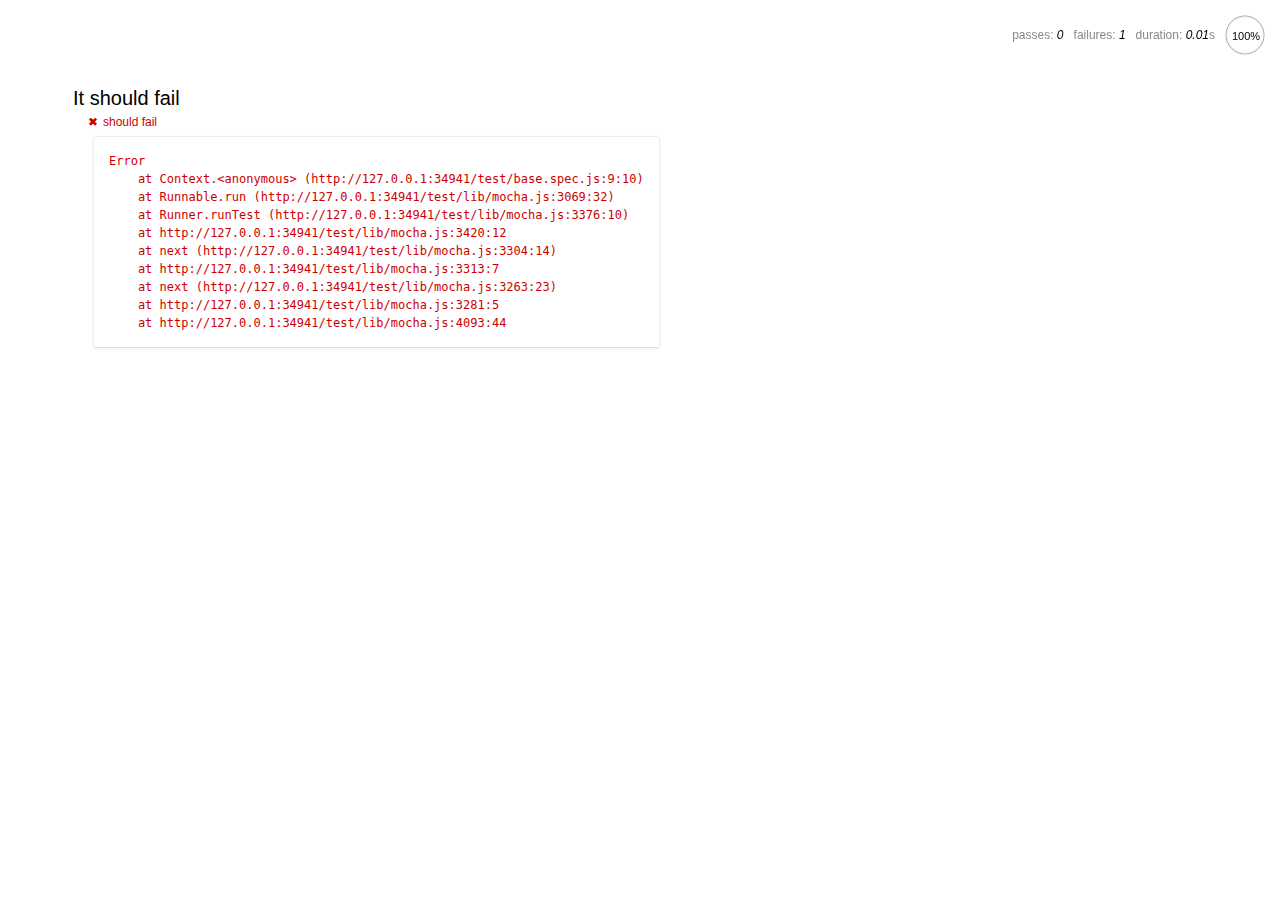
<file: test/runner.html>
<!DOCTYPE html>
<html>
	<head>
		<title>Spec Runner</title>

		<!-- MOCHA -->
		<link rel="stylesheet" type="text/css" href="lib/mocha.css" />
		<script type="text/javascript" src="lib/mocha.js"></script>
		<script type="text/javascript" src="lib/mocha_adapter.js"></script>
		<script type="text/javascript" src="lib/sinon-1.3.4.js"></script>
		<script type="text/javascript" src="lib/expect.js"></script>
		<script type="text/javascript" src="lib/expectSinon.js"></script>
		<script type="text/javascript">mocha.setup("bdd");</script>
		<!-- ... -->

		<script>
			if (location.hash === '#testem')
				document.write('<script src="/testem.js"></'+'script>')
		</script>

		<!-- global lib includes -->
		<script data-main="main.js" type="text/javascript" src="../lib/require.js"></script>
		<!-- ... -->
	</head>
	<body>
		<div id="mocha"></div>
	</body>
</html>
</file>
<file: test/lib/mocha.css>
body {
  font: 20px/1.5 "Helvetica Neue", Helvetica, Arial, sans-serif;
  padding: 60px 50px;
}

#mocha ul, #mocha li {
  margin: 0;
  padding: 0;
}

#mocha ul {
  list-style: none;
}

#mocha h1, #mocha h2 {
  margin: 0;
}

#mocha h1 {
  margin-top: 15px;
  font-size: 1em;
  font-weight: 200;
}

#mocha h1 a {
  text-decoration: none;
  color: inherit;
}

#mocha h1 a:hover {
  text-decoration: underline;
}

#mocha .suite .suite h1 {
  margin-top: 0;
  font-size: .8em;
}

#mocha h2 {
  font-size: 12px;
  font-weight: normal;
  cursor: pointer;
}

#mocha .suite {
  margin-left: 15px;
}

#mocha .test {
  margin-left: 15px;
}

#mocha .test:hover h2::after {
  position: relative;
  top: 0;
  right: -10px;
  content: '(view source)';
  font-size: 12px;
  font-family: arial;
  color: #888;
}

#mocha .test.pending:hover h2::after {
  content: '(pending)';
  font-family: arial;
}

#mocha .test.pass.medium .duration {
  background: #C09853;
}

#mocha .test.pass.slow .duration {
  background: #B94A48;
}

#mocha .test.pass::before {
  content: '✓';
  font-size: 12px;
  display: block;
  float: left;
  margin-right: 5px;
  color: #00d6b2;
}

#mocha .test.pass .duration {
  font-size: 9px;
  margin-left: 5px;
  padding: 2px 5px;
  color: white;
  -webkit-box-shadow: inset 0 1px 1px rgba(0,0,0,.2);
  -moz-box-shadow: inset 0 1px 1px rgba(0,0,0,.2);
  box-shadow: inset 0 1px 1px rgba(0,0,0,.2);
  -webkit-border-radius: 5px;
  -moz-border-radius: 5px;
  -ms-border-radius: 5px;
  -o-border-radius: 5px;
  border-radius: 5px;
}

#mocha .test.pass.fast .duration {
  display: none;
}

#mocha .test.pending {
  color: #0b97c4;
}

#mocha .test.pending::before {
  content: '◦';
  color: #0b97c4;
}

#mocha .test.fail {
  color: #c00;
}

#mocha .test.fail pre {
  color: black;
}

#mocha .test.fail::before {
  content: '✖';
  font-size: 12px;
  display: block;
  float: left;
  margin-right: 5px;
  color: #c00;
}

#mocha .test pre.error {
  color: #c00;
}

#mocha .test pre {
  display: inline-block;
  font: 12px/1.5 monaco, monospace;
  margin: 5px;
  padding: 15px;
  border: 1px solid #eee;
  border-bottom-color: #ddd;
  -webkit-border-radius: 3px;
  -webkit-box-shadow: 0 1px 3px #eee;
}

#error {
  color: #c00;
  font-size: 1.5  em;
  font-weight: 100;
  letter-spacing: 1px;
}

#stats {
  position: fixed;
  top: 15px;
  right: 10px;
  font-size: 12px;
  margin: 0;
  color: #888;
}

#stats .progress {
  float: right;
  padding-top: 0;
}

#stats em {
  color: black;
}

#stats li {
  display: inline-block;
  margin: 0 5px;
  list-style: none;
  padding-top: 11px;
}

code .comment { color: #ddd }
code .init { color: #2F6FAD }
code .string { color: #5890AD }
code .keyword { color: #8A6343 }
code .number { color: #2F6FAD }
</file>
